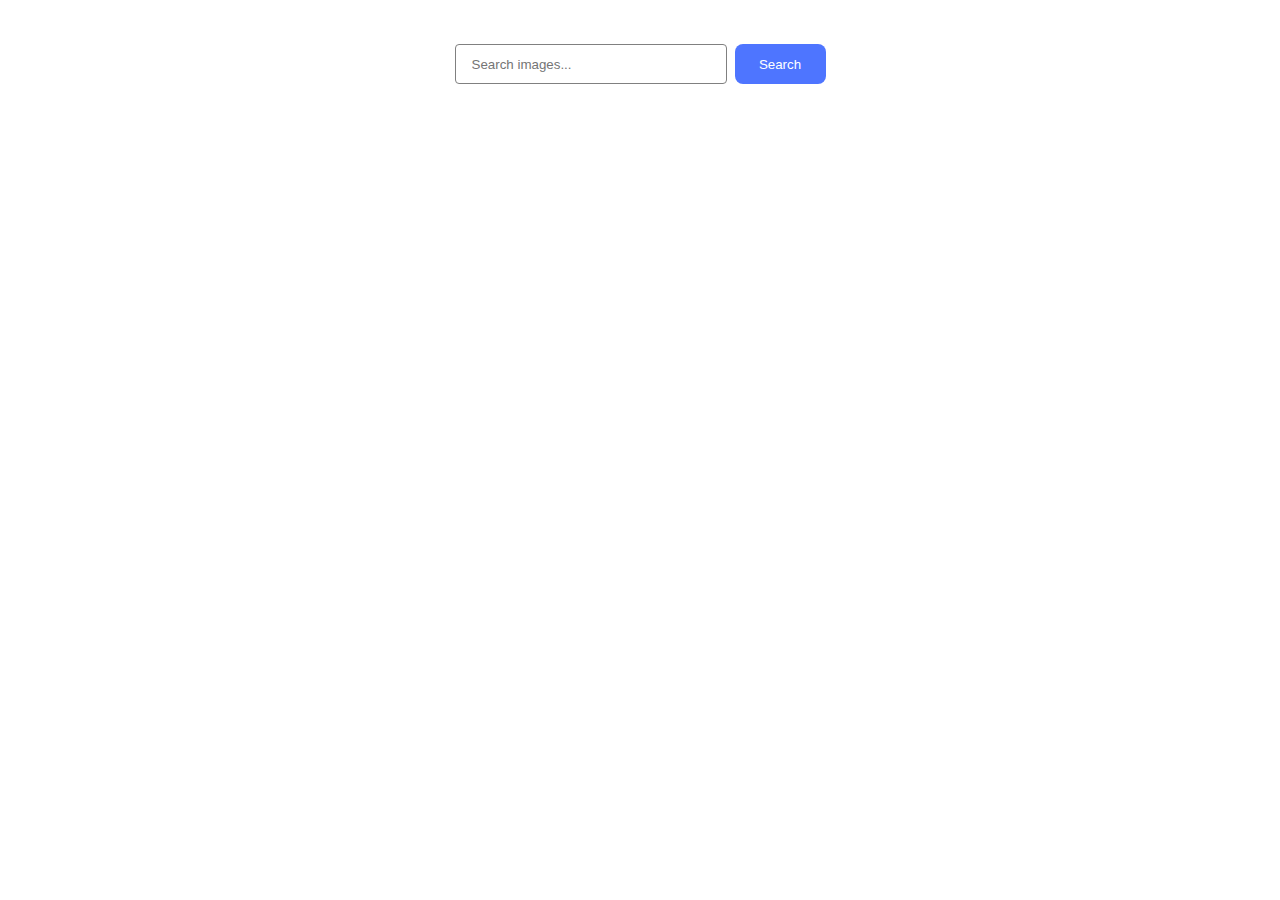
<file: src/index.html>
<!DOCTYPE html>
<html lang="en">
  <head>
    <meta charset="UTF-8" />
    <meta name="viewport" content="width=device-width, initial-scale=1.0" />
    <title>Gallery</title>
    <link
      href="https://fonts.googleapis.com/css2?family=Montserrat&display=swap"
      rel="stylesheet"
    />
    <link rel="stylesheet" href="./css/styles.css" />
  </head>
  <body>
    <form class="search-form">
      <input
        type="text"
        class="search-input"
        name="search"
        placeholder="Search images..."
      />
      <button type="submit" class="search-btn">Search</button>
    </form>
    <div class="loader" class="isactive">
      Please wait, the pictures are loading...
    </div>
    <div class="gallery-container">
      <ul class="gallery-list"></ul>
    </div>
    <script type="module" src="./main.js"></script>
  </body>
</html>
</file>
<file: src/css/styles.css>
@import url('./reset.css');
form {
  display: flex;
  padding: 36px 0px 32px 0px;
  justify-content: center;
  align-items: center;
  gap: 8px;
  color: #808080;
  font-family: Montserrat;
  font-size: 16px;
  line-height: 1.5em;
  letter-spacing: 0.64px;
}

.search-input {
  border-radius: 4px;
  border: 1px solid #808080;
  width: 272px;
  height: 40px;
  padding: 8px 16px;
  box-sizing: border-box;
}

.search-input:hover {
  border: 1px solid #000;
}
.search-input:active {
  color: #2e2f42;
  border: 1px solid #4e75ff;
}

.search-btn {
  color: #fff;
  border-radius: 8px;
  background: #4e75ff;
  border: none;
  width: 91px;
  height: 40px;
}

.search-btn:hover {
  background: #6c8cff;
}
.gallery-list {
  display: flex;
  flex-wrap: wrap;
  gap: 24px;
  justify-content: center;
  align-items: center;
}

.gallery {
  width: 360px;
  height: 200px;
  border: 1px solid #808080;
}

.picture {
  width: 100%;
  height: 100%;
}

.img-info {
  position: relative;
  display: flex;
  flex-wrap: wrap;
  justify-content: center;
  align-items: center;
  gap: 32px;
  background-color: #fff;
  width: 358px;
  height: 48px;
  margin-top: -48px;
}

.item-info {
  color: #2e2f42;
  font-family: Montserrat;
  font-size: 12px;
  font-weight: 600;
  line-height: 1.33em;
  letter-spacing: 0.48px;
}

.info-value {
  display: block;
  font-weight: 400;
  line-height: 2em;
}

.loader {
  color: #4e75ff;
  font-family: Montserrat;
  font-weight: 600;
  font-size: 16px;
  line-height: 1.5em;
  letter-spacing: 0.64px;
  display: none;
  text-align: center;
}

.isactive {
  display: block;
}
</file>
